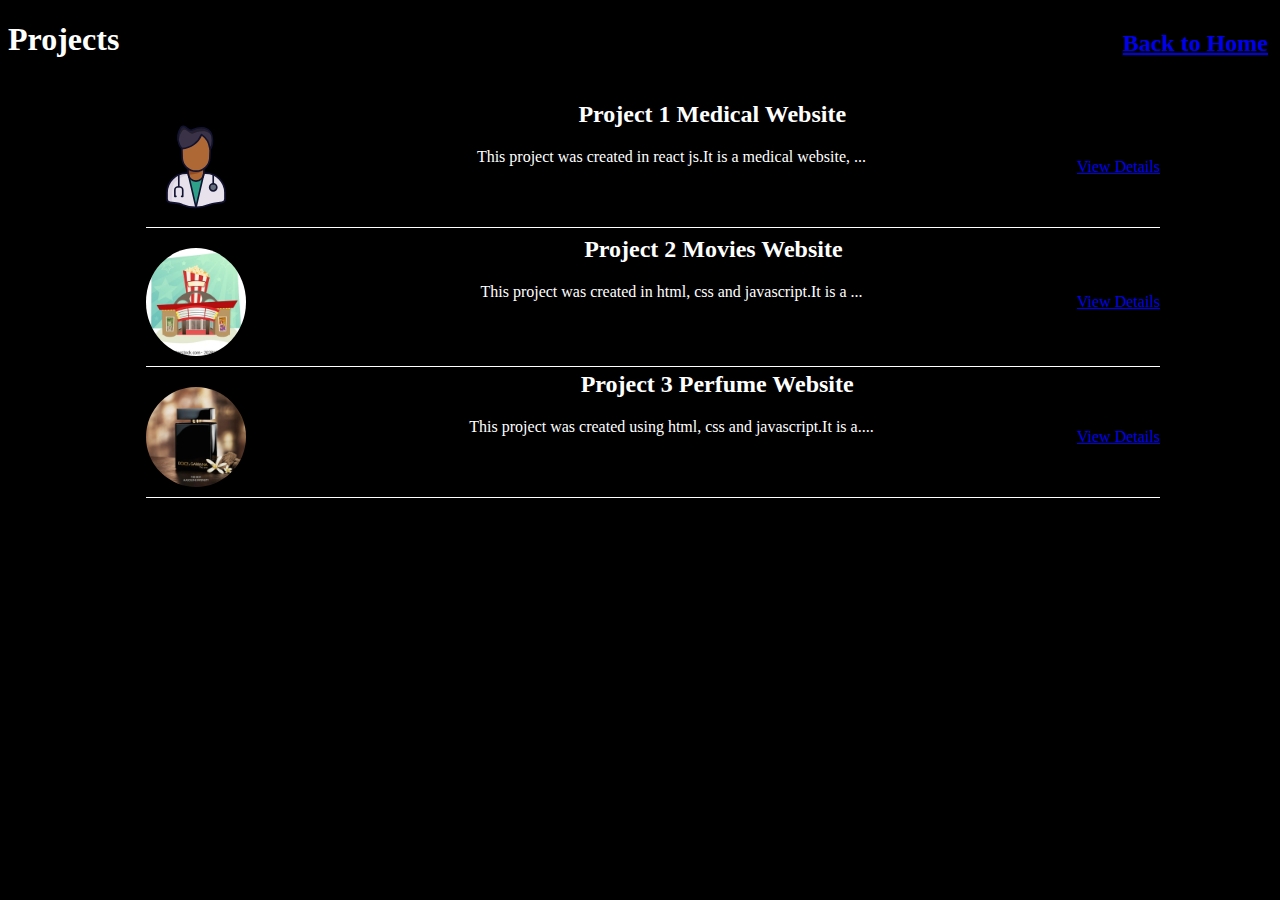
<file: projects.html>
<!DOCTYPE html>
<html lang="en">
<head>
    <meta charset="UTF-8">
    <meta name="viewport" content="width=device-width, initial-scale=1.0">
    <title>Document</title>
    <link rel="stylesheet" href="projects.css">
</head>
<body>
    <h1>Projects</h1>
    <h2><a href="index.html">Back to Home</a></h2>
    <div class="container">
        <div class="box">
            <img src="p1.svg" alt="">
            <div class="content">
                <h2>Project 1 Medical Website</h2>
                <p>This project was created in react js.It is a medical website, ...</p>
            </div>
            <a href="p2.html">View Details</a>
        </div>
        <div class="box">
            <img src="p2.webp" alt="">
            <div class="content">
                <h2>Project 2 Movies Website</h2>
                <p>This project was created in html, css and javascript.It is a ...</p>
            </div>
            <a href="p2.html">View Details</a>
        </div>
        <div class="box">
            <img src="p3.webp" alt="">
            <div class="content">
                <h2>Project 3 Perfume Website</h2>
                <p>This project was created using html, css and javascript.It is a....</p>
            </div>
            <a href="p3.html">View Details</a>
        </div>
    </div>
</body>
</html>
</file>
<file: projects.css>
body{
    width: 100%;
    height: auto;
    background-color: black;
    color: white;
}

.container{
    padding: 10px 10%;
    margin-left: 10px;
    margin-top: 30px;
}

.box{
    display: flex;
    align-items: center;
    justify-content: space-between;
    flex-wrap: wrap;
    padding: 10px 0;
    margin: 10px 0;
    border-bottom: 1px solid #fff;
}

.box img{
    width: 100px;
    border-radius: 50%;
    margin-right: 20px;
}

h2{
    text-align: right;
    margin-top: -50px;
    margin-right: 20px;
}

#content h1{
    text-align: center;
}
</file>
